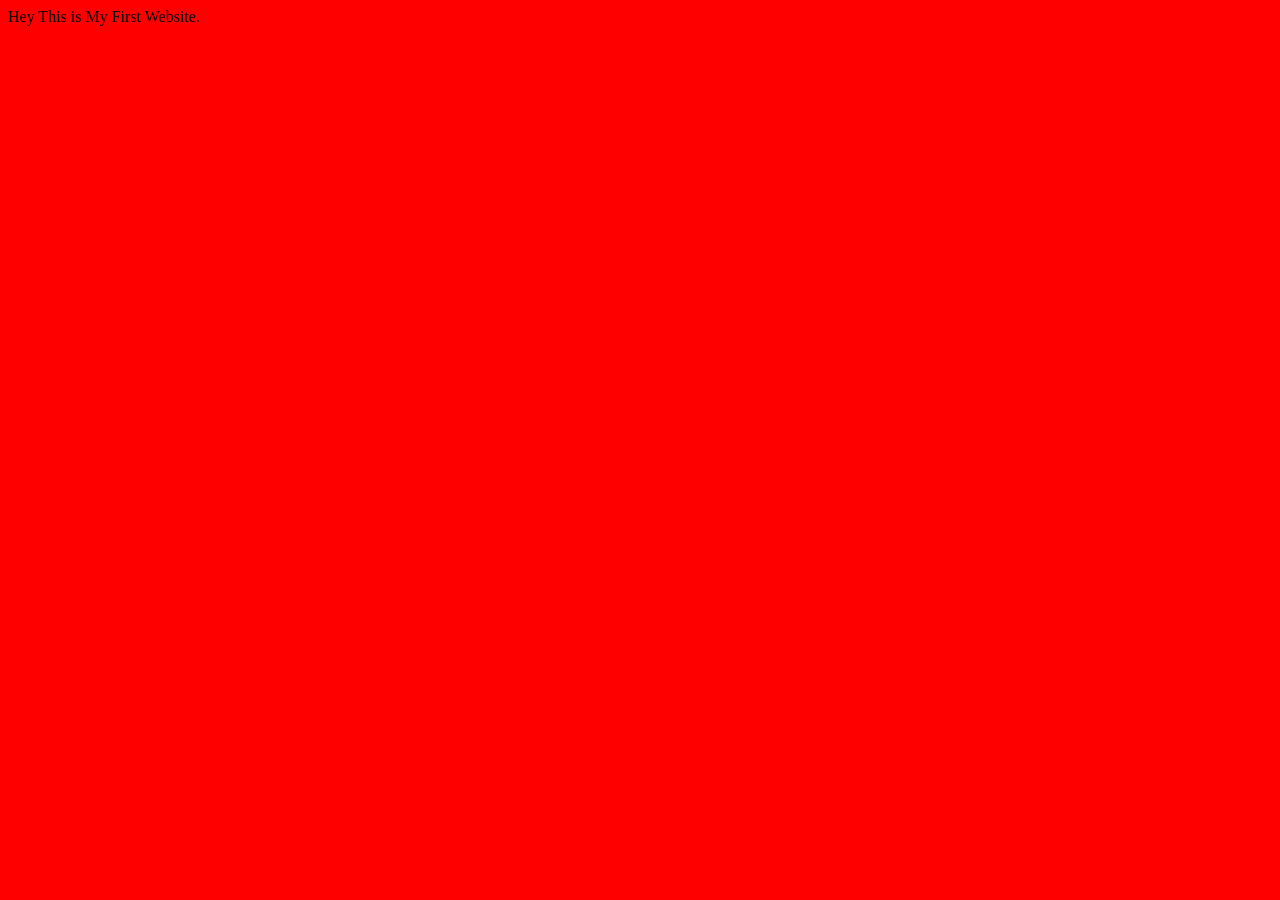
<file: index.html>
<!DOCTYPE html>
<html lang="en">
<head>
    <meta charset="UTF-8">
    <meta name="viewport" content="width=device-width, initial-scale=1.0">
    <title>Arman Bhai Ki First Website</title>
    <link rel="stylesheet" href="style.css">
</head>
<body>
    Hey This is My First Website.
    
<script src="script.js"></script>
</body>
</html>
</file>
<file: style.css>
body{
    background-color: red;
 }
</file>
